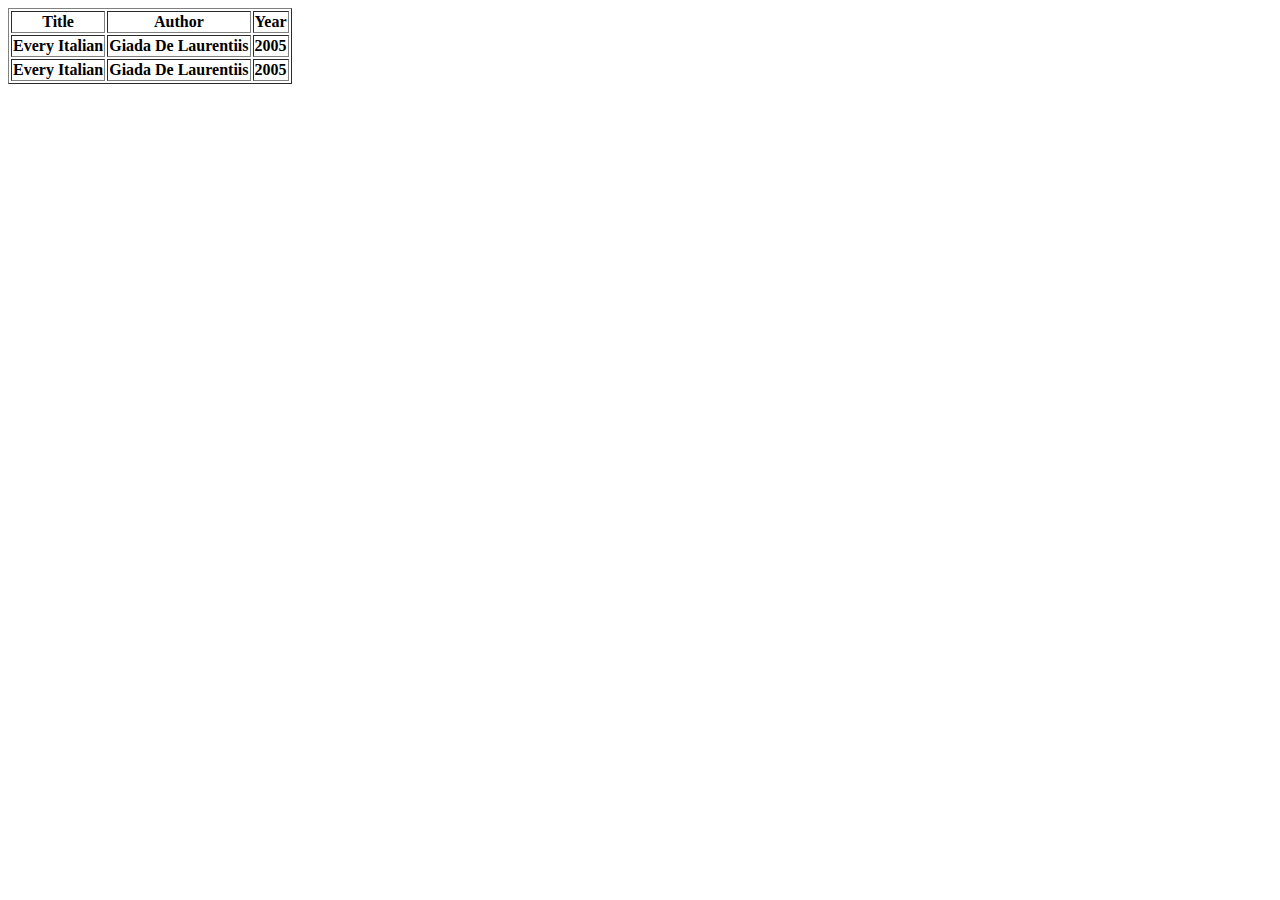
<file: index.html>
<!DOCTYPE html>
<html lang="en">
<head>
    <meta charset="UTF-8">
    <meta name="viewport" content="width=device-width, initial-scale=1.0">
    <title>Document</title>
</head>
<body>
    <table border="1">
        <thead>
            <tr>
                <th>Title</th>
                <th>Author</th>
                <th>Year</th>
            </tr>
        </thead>
        <tbody id="content">
            
        </tbody>
    </table>  
      
</body>
</html>
<script>
    // let display = document.getElementById ("boo")
    let content = document.getElementById("content");
    var parser, xmlDoc;
    var text = `
        <bookstore>
            <book>
                <title>Every Italian</title>
                <author>Giada De Laurentiis</author>
                <year>2005</year>
            </book>
       

       
            <book>
                <title>Every Italian</title>
                <author>Giada De Laurentiis</author>
                <year>2005</year>
            </book>
        </bookstore>`;

        parser = new DOMParser();
        xmlDoc = parser.parseFromString(text, "text/xml");
        console.log(xmlDoc);

        let display = xmlDoc.getElementsByTagName("book");
        console.log(display);
        let template = "";

        for(let i=0; i < display.length; i++ ){
            // console.log(display[1].children[i].textContent);
            template += `
            <tr>
                <th>${display[i].children[0].textContent}</th>
                <th>${display[i].children[1].textContent}</th>
                <th>${display[i].children[2].textContent}</th>
            </tr>

            `;

        }
        content.innerHTML = template;
        // document.getElementById("demo").innerHTML=
        //  xmlDoc.getElementsByTagName("title")[0].childNodes[0].nodeValue;
</script>
</file>
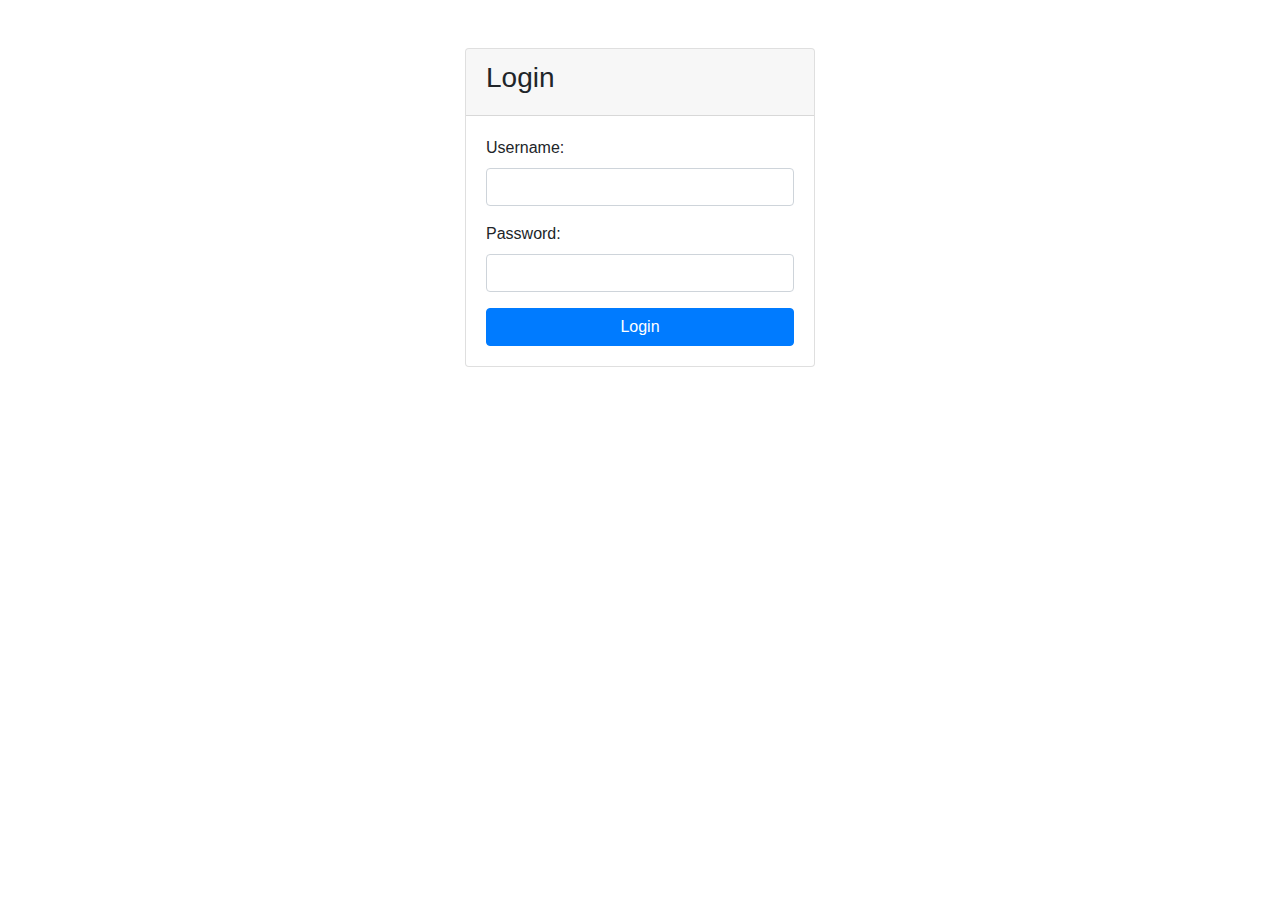
<file: login/index.html>
<!DOCTYPE html>
<html>
<head>
    <!-- Include Bootstrap CSS -->
    <link rel="stylesheet" href="https://maxcdn.bootstrapcdn.com/bootstrap/4.5.2/css/bootstrap.min.css">
</head>
<body>

<div class="container">
    <div class="row">
        <div class="col-md-4 offset-md-4">
            <div class="card mt-5">
                <div class="card-header">
                    <h3>Login</h3>
                </div>
                <div class="card-body">
                    <form>
                        <div class="form-group">
                            <label for="username">Username:</label>
                            <input type="text" class="form-control" id="username" name="username" required>
                        </div>
                        <div class="form-group">
                            <label for="password">Password:</label>
                            <input type="password" class="form-control" id="password" name="password" required>
                        </div>
                        <button type="button" class="btn btn-primary btn-block" id="save">Login</button>
                    </form>
                </div>
            </div>
        </div>
    </div>
</div>

<script>
    const submit = document.getElementById("save");
    const username = document.getElementById("username");
    const password = document.getElementById("password");

    submit.addEventListener("click", function () {
        fetch('login.xml')

            .then((response) => response.text())
            .then((xml) => {
                
                let parser = new DOMParser();
                let xmlDOM = parser.parseFromString(xml, 'application/xml');
                let login = xmlDOM.querySelectorAll('user');
                console.log(login);
                console.log(xmlDOM);
                let isValid = checkUserPass(username.value,password.value);

                if(isValid){
                    sessionStorage.setItem("username", username.value);
                    window.location.href = "../inventory.html";
                }else{
                   alert("Login Failed!!")
                }
                console.log(login);
                console.log(login[0].children[0].textContent);
                console.log(login[1].children[0].textContent);


                function checkUserPass(username,password){
                    let isValid = false;
                    for(let i =0; i < login.length; i++){
                        if(login[i].children[0].textContent == username && login[i].children[1].textContent == password){
                            isValid = true;
                            break;
                        }
                    }
                    return isValid;
                }
            });
    });
</script>
</body>
</html>
</file>
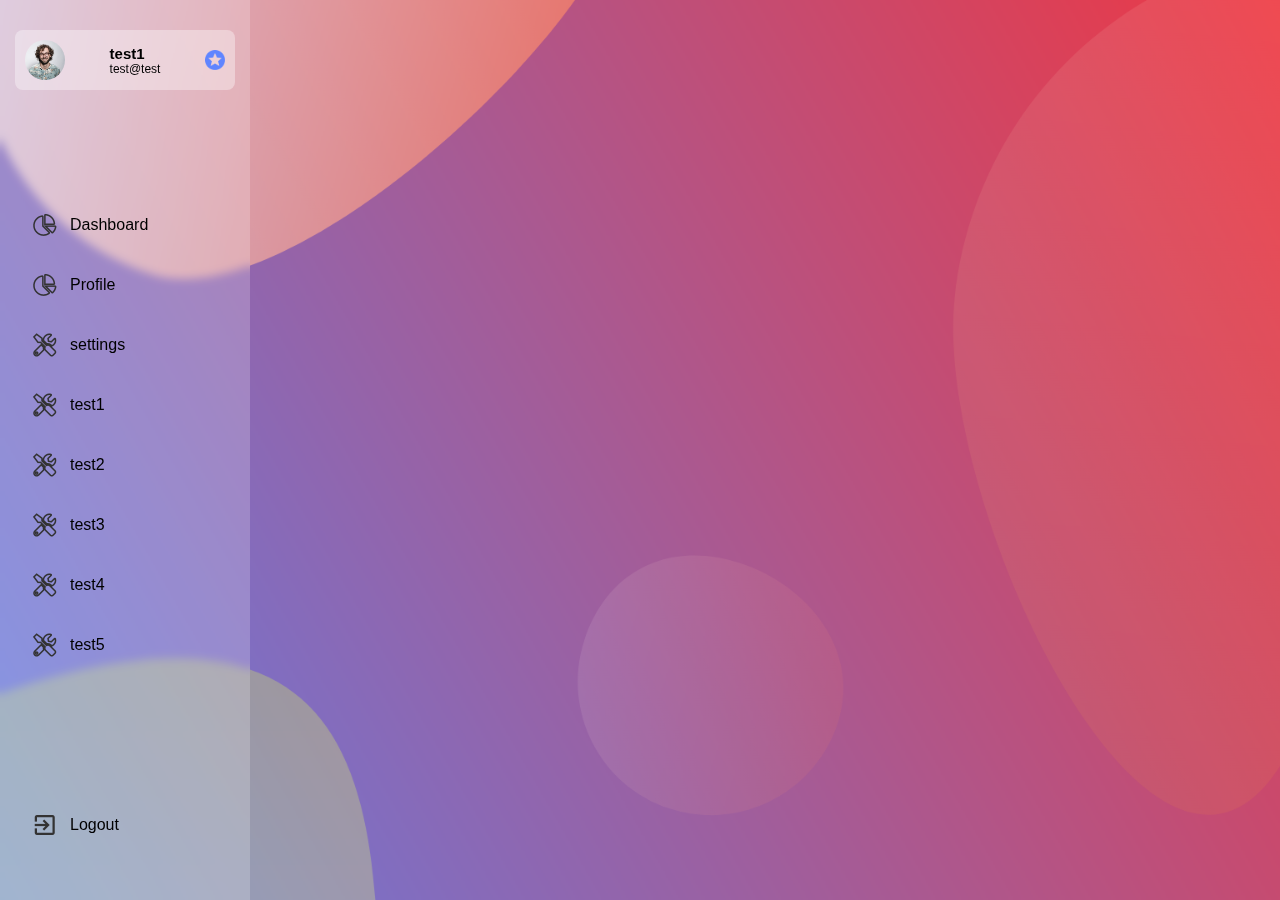
<file: navbar/index.html>
<!DOCTYPE html>
<html lang="en">
<head>
    <meta charset="UTF-8">
    <meta name="viewport" content="width=device-width, initial-scale=1.0">
    <title>Document</title>
    <link rel="stylesheet" href="styles.css">
</head>
<body>
    <div class="header">
        <div class="side-nav">
            <div class="user">
                <img src="../sidenav-img/images/user.png" class="user-img">
                <div>
                    <h2>test1</h2>
                    <p>test@test<p>
                </div>
                <img src="../sidenav-img/images/star.png" class="star-img">
            </div>
            <ul>
                <li><img src="../sidenav-img/images/dashboard.png"><p>Dashboard</p></li>
                <li><img src="../sidenav-img/images/dashboard.png"><p>Profile</p></li>
                <li><img src="../sidenav-img/images/setting.png"><p>settings</p></li>
                <li><img src="../sidenav-img/images/setting.png"><p>test1</p></li>
                <li><img src="../sidenav-img/images/setting.png"><p>test2</p></li>
                <li><img src="../sidenav-img/images/setting.png"><p>test3</p></li>
                <li><img src="../sidenav-img/images/setting.png"><p>test4</p></li>
                <li><img src="../sidenav-img/images/setting.png"><p>test5</p></li>

            </ul>

            <ul>
                <li><img src="../sidenav-img/images/logout.png"><p>Logout</p></li>
            </ul>
        </div>
    </div>
</body>
</html>
</file>
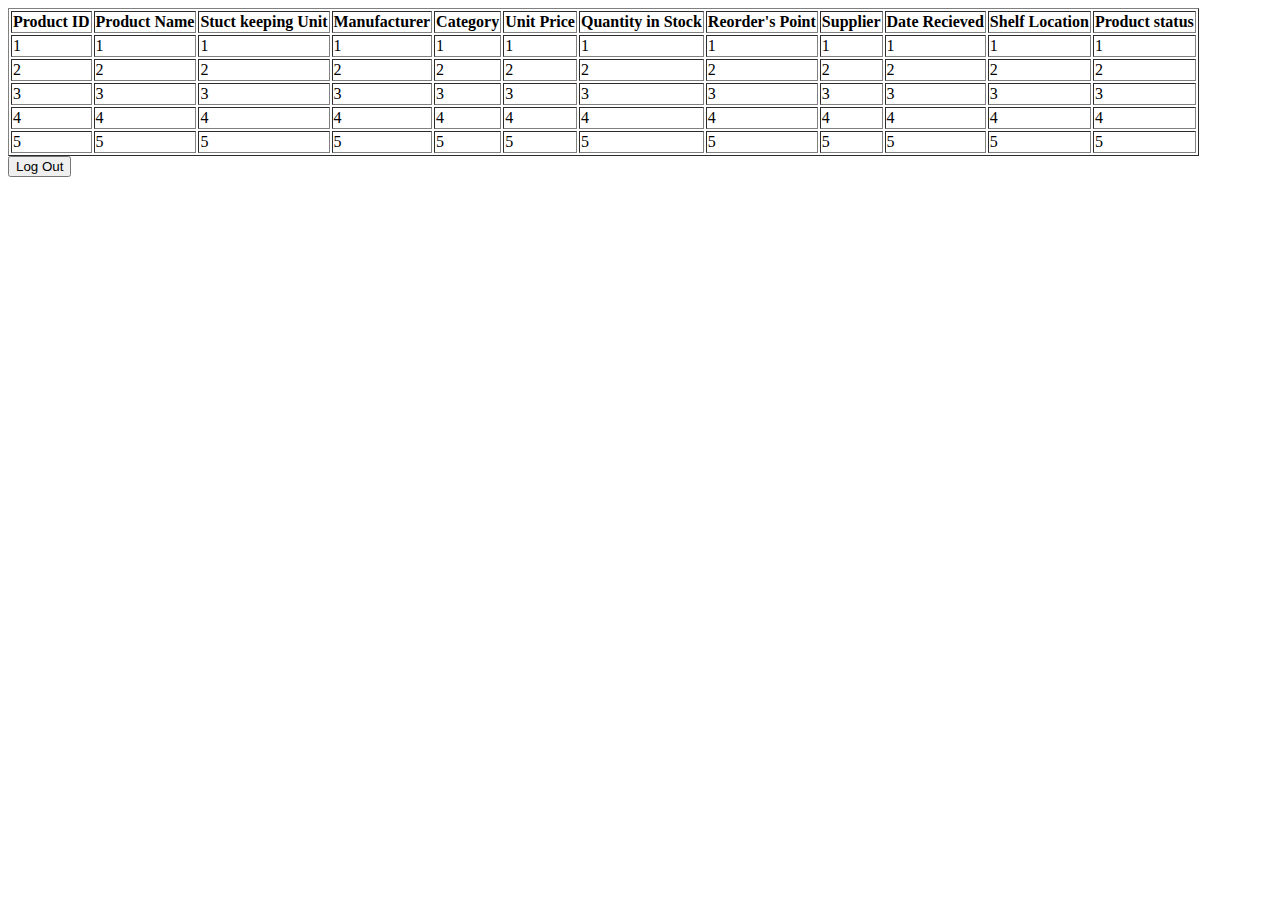
<file: Inventory.html>
<!DOCTYPE html>
<html lang="en">
<head>
    <meta charset="UTF-8">
    <meta name="viewport" content="width=device-width, initial-scale=1.0">
    <title>Document</title>
</head>
<body> 
    <table border ="1">
        <thead>
            <tr>
                <th>Product ID</th>
                <th>Product Name</th>
                <th>Stuct keeping Unit</th>
                <th>Manufacturer</th>
                <th>Category</th>
                <th>Unit Price</th>
                <th>Quantity in Stock</th>
                <th>Reorder's Point</th>
                <th>Supplier</th>
                <th>Date Recieved</th>
                <th>Shelf Location</th>
                <th>Product status</th>
            </tr>
        </thead>
        <tbody id ="products1">
            
        </tbody> 
    </table>
    <button id="logoutButton">Log Out</button>
</body>
</html>
<script>
    const logoutButton = document.getElementById("logoutButton");
    let xmlContent = '';
    let tableproducts = document.getElementById('products1');
    let productsData = [];
    let template ="";


    
    fetch('PII.xml').then((response)=>{
        response.text().then((xml)=>{
            xmlContent = xml;
            let parser = new DOMParser();
            let xmlDOM = parser.parseFromString(xmlContent, 'application/xml');
            let products1 = xmlDOM.querySelectorAll('product');
            console.log(products1);
            for(let i=0; i < products1.length; i++){
                template +=`
                    <tr>
                        <td>${i+1}</td>
                        <td>${products1[i].children[0].textContent}</td>
                        <td>${products1[i].children[1].textContent}</td>
                        <td>${products1[i].children[2].textContent}</td>
                        <td>${products1[i].children[3].textContent}</td>
                        <td>${products1[i].children[4].textContent}</td>
                        <td>${products1[i].children[5].textContent}</td>
                        <td>${products1[i].children[6].textContent}</td>
                        <td>${products1[i].children[7].textContent}</td>
                        <td>${products1[i].children[8].textContent}</td>
                        <td>${products1[i].children[9].textContent}</td>
                        <td>${products1[i].children[10].textContent}</td>
                    </tr>
                `;
            }
            tableproducts.innerHTML = template;
        });
      
        });
        logoutButton.addEventListener("click", function () {
        sessionStorage.clear();
        window.location.href = "login/index.html";
    });
    
</script>
</file>
<file: navbar/styles.css>
*{
    margin: 0;
    padding: 0;
    box-sizing: border-box;
    font-family: 'Poppins', sans-serif;
}
.header{
    width: 100%;
    height: 100vh;
    background-image: url(../sidenav-img/images/background.png);
    background-position: center;
    background-size: cover;
}
.side-nav{
    width: 110px;
    height: 100%;
    position: fixed;
    top: 0;
    left: 0;
    padding: 30px 15px;
    background-color: rgba(255,255,255,0.2);
    backdrop-filter: blur(5px);
    display: flex;
    justify-content: space-between;
    flex-direction: column;
    transition: width 0.4s;
}
.user{
    display: flex;
    align-items: center;
    justify-content: space-between;
    width: 60px;
    font-size: 12px;
    padding: 10px;
    border-radius: 8px;
    margin-left: auto;
    margin-right: auto;
    overflow: hidden;
}
.user div{
    display: none;
}
.user h2{
    font-size: 15px;
    font-weight: 600;
    white-space: nowrap;
}
.user-img{
    width: 40px;
    border-radius: 50%;
    margin: auto;
}
.star-img{
    width: 20px;
    display: none;
}
ul{
    list-style: none;
    padding: 0 15px;
}
ul li{
    margin: 30px 0;
    display: flex;
    align-items: center;
    justify-content: center;
    cursor: pointer;
}
ul li img{
    width: 30px;
    margin-right: 0px;
    
}
ul li p{
    white-space: nowrap;
    display: none;
}
.side-nav:hover{
    width: 250px;
}
.side-nav:hover .user div{
    display: block;
}
.side-nav:hover .user{
    width: 100%;
    background: rgba(255,255,255,0.2);
    backdrop-filter: blur(5px);
}
.side-nav:hover .star-img{
    display: block;
}
.side-nav:hover .user-img{
    margin: 0;
}
.side-nav:hover ul li p{
    display: block;
}
.side-nav:hover ul li img{
    margin-right: 10px;
}
.side-nav:hover ul li{
    justify-content: flex-start;
}
</file>
